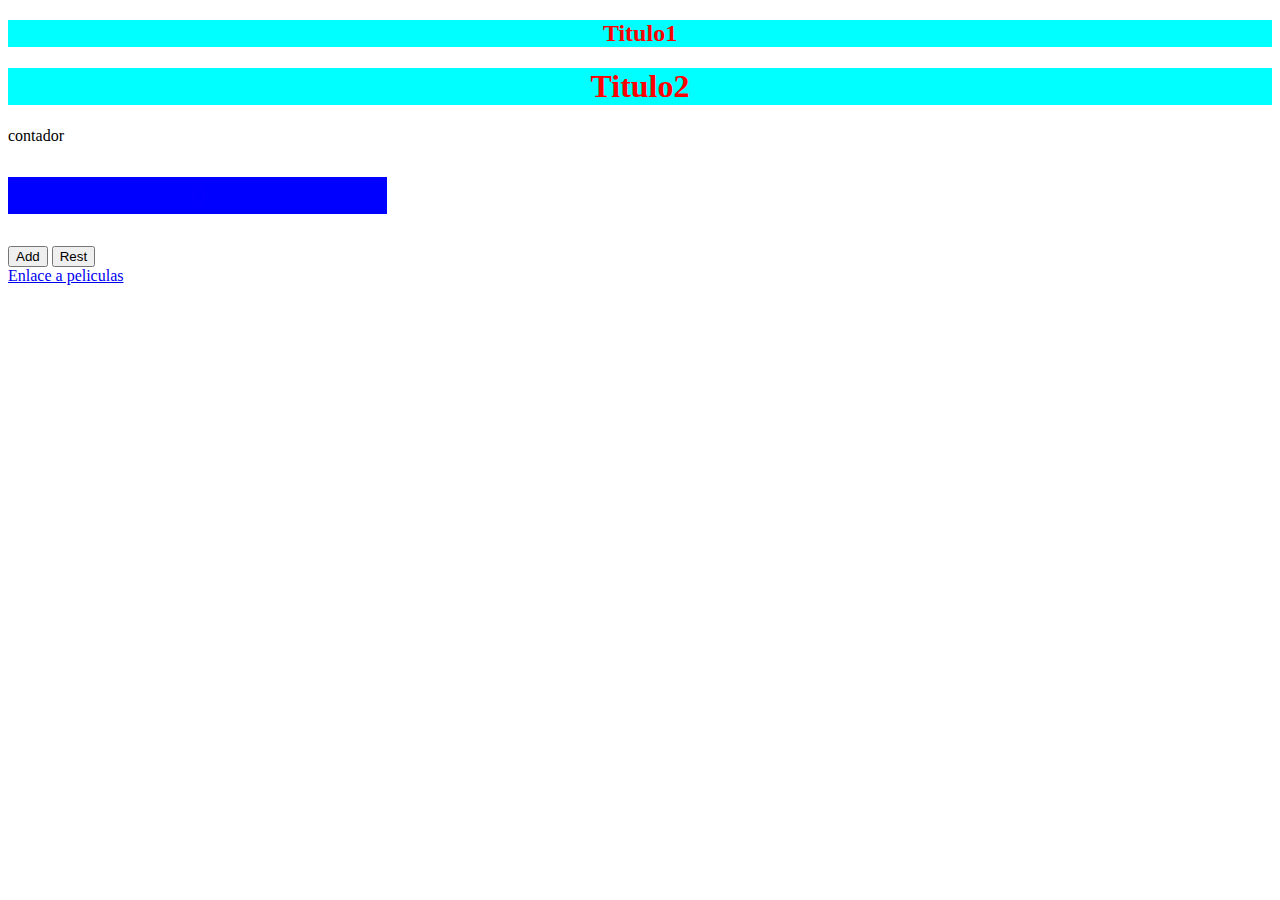
<file: Src/index.html>
<!DOCTYPE html>
<html lang="en">

<head>
  <meta charset="UTF-8">
  <meta http-equiv="X-UA-Compatible" content="IE=edge">
  <meta name="viewport" content="width=device-width, initial-scale=1.0">
  <title>Document</title>
  <link rel="stylesheet" href="./index.css">

</head>

<body id="body">
  <div>
    <h2 class="titulo">Titulo1</h1>
  </div>
  <div>
    <h1 class="titulo">Titulo2</h1>
  </div>
  <p>contador</p>
  <p id="numero">0</p>
  <button onclick="addCoutn()">Add</button>
  <button onclick="restcount()">Rest</button>
  <div>
    <a href="peliculas.html">Enlace a peliculas</a>
  </div>
  <script src="./index.js"></script>
</body>

</html>
</file>
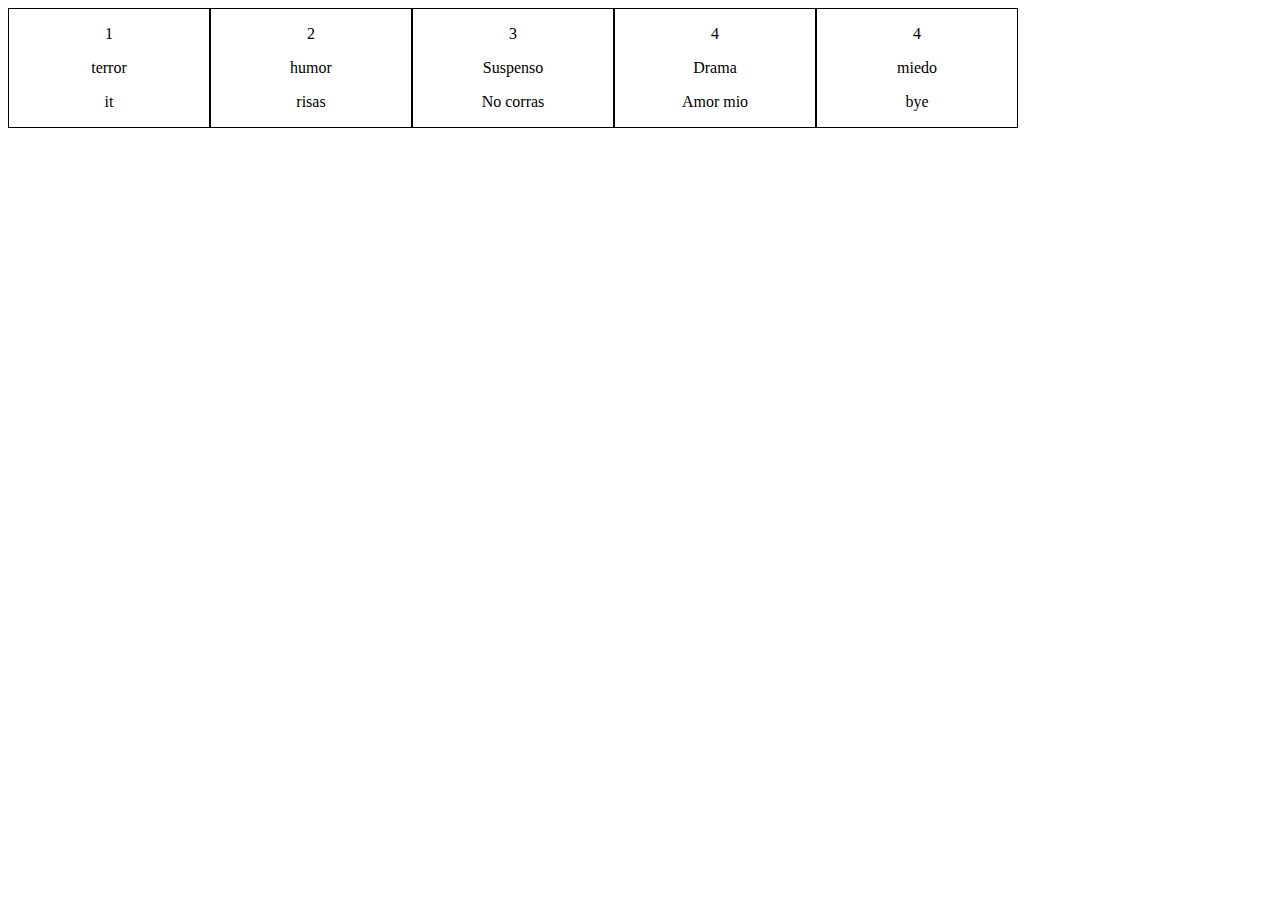
<file: Src/peliculas.html>
<!DOCTYPE html>
<html lang="en">
  <head>
    <meta charset="UTF-8" />
    <meta http-equiv="X-UA-Compatible" content="IE=edge" />
    <meta name="viewport" content="width=device-width, initial-scale=1.0" />
    <title>Document</title>
    <link rel="stylesheet" href="./peliculas.css" />
  </head>
  <body>
    <div id="wrapMovies"></div>
    <script src="./ejemplo.js" type="module"></script>
  </body>
</html>
</file>
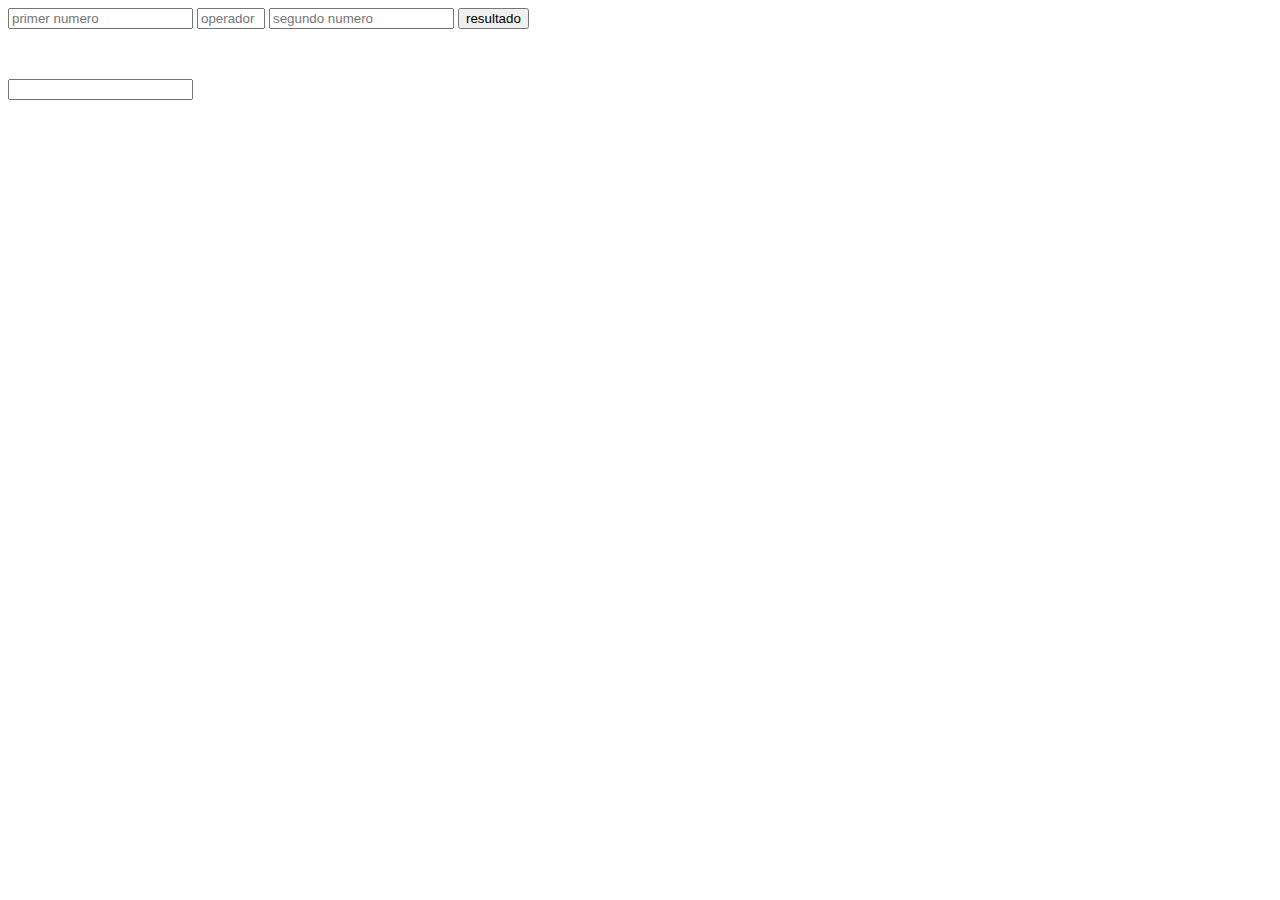
<file: Src/Funciones/calculator.html>
<!DOCTYPE html>
<html lang="en">
  <head>
    <meta charset="UTF-8" />
    <meta http-equiv="X-UA-Compatible" content="IE=edge" />
    <meta name="viewport" content="width=device-width, initial-scale=1.0" />
    <title>Calculator</title>
    <link
      rel="icon"
      href="../assets/images/calculator.png"
      type="image/icon type"
    />
    <link rel="stylesheet" href="./calculator.css" />
  </head>
  <body>
    <div id="calc-wrap" class="calc-wrap">
      <input
        id="num1"
        class="calc-input"
        type="number"
        placeholder="primer numero"
      />
      <input id="op" class="calc-input" type="text" placeholder="operador" />
      <input
        id="num2"
        class="calc-input"
        type="number"
        placeholder="segundo numero"
      />
      <button id="btnResult">resultado</button>
    </div>
    <div style="margin-top: 50px">
      <input id="result" type="text" />
    </div>
    <script src="./calculator.js"></script>
  </body>
</html>
</file>
<file: Src/index.css>
.titulo {
    color: red;
    background-color: aqua;
    text-align: center;
}

#numero{
    color: rgb(4, 0, 255);
    font-size: xx-large;
    background-color: blue;
    width: 30%;
    text-align: center;
}
</file>
<file: Src/peliculas.css>
#wrapMovies {
  display: flex;
}

.movie {
  border: solid 1px black;
  text-align: center;
  width: 200px;
}
</file>
<file: Src/Funciones/calculator.css>
/* .calc-input {
  background-color: aqua;
}

.calc-wrap {
  width: 400px;
  height: 400px;
  background-color: bisque;
}

#op {
  width: 30px;
  background-color: red;
} */

#op {
  width: 60px;
}
</file>
